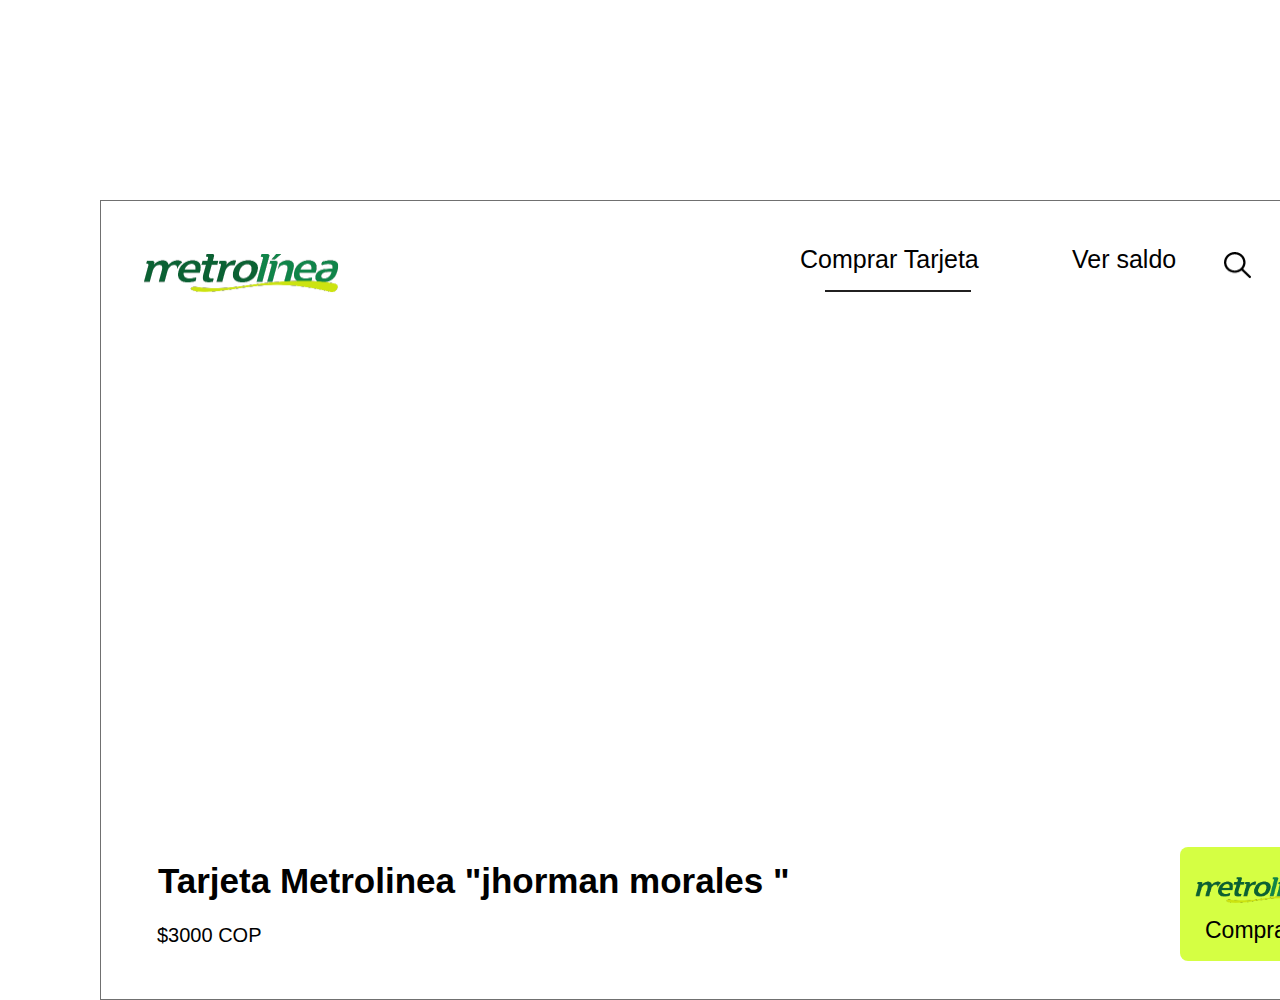
<file: ver saldo.html>
<!DOCTYPE html>
<html lang="en">
<head>
    <meta charset="UTF-8">
    <meta name="viewport" content="width=device-width, initial-scale=1.0">
    <title>Metro linea</title>
    <link rel="stylesheet" href="styles/style.css">
</head>

<body>
    <div class="principal">
        
        <img src="iamges/Rectangle 3.svg" alt="" class="rec-3">
        <img src="iamges/1200px-Metrolínea_logo.svg.png" alt="" class="logo">
        <img src="iamges/Line 1@2x.png" alt="" class="linea">
        <a class="comp" href="index.html">Comprar Tarjeta</a>
        <a class="sldo" href="ver saldo.html">Ver saldo</a>

        <img src="iamges/Icon ionic-ios-search.png" alt="" class="search">
        <img src="iamges/Icon feather-shopping-cart.png" alt="" class="cart">

        <img src="iamges/Metrolinea.png" alt="" class="targeta">
        <img src="iamges/Rectangle 2.svg" alt="" class="rectangle-2">
        <img src="iamges/Rectangle 1.png" alt="" class="rectangle-1">
        <img src="iamges/Icon ionic-ios-arrow-up.png" alt="" class="up">
        <img src="iamges/Icon ionic-ios-arrow-down.png" alt="" class="down">
        <p class="cant">valor</p>
        <p class="num04">$1000</p>
        <p class="num05">$1500</p>
        <p class="num06">$2000</p>
        <img src="iamges/1200px-Metrolínea_logo.svg.png" alt="" class="logo3">
        <p class="Compra">Comprar</p>
        <p class="p"><b>Tarjeta Metrolinea "jhorman morales "</b></p><br><p class="pp">$3000 COP</p>
      
    </div>
    
</body>
</html>
</file>
<file: styles/style.css>
*{
    height: 0;
    margin: 0;
    box-sizing: border-box;
    font-family: "Open Sans", sans-serif;
    
}
.body{
    top: 0px;
left: 0px;
width: 1600px;
height: 1200px;
/* UI Properties */
background: transparent linear-gradient(180deg, var(--unnamed-color-ffffff) 0%, #E6E6E6 21%, #808080 100%) 0% 0% no-repeat padding-box;
background: transparent linear-gradient(180deg, #FFFFFF 0%, #E6E6E6 21%, #808080 100%) 0% 0% no-repeat padding-box;
opacity: 1;
}
.principal{
    align-content: center;
}

.rec-3{
    top: 200px;
    left: 100px;
    width: 1400px;
    height: 800px;
    position: absolute;
    z-index: -1;
}
.logo{
    background-color: white;
    top: 252px;
    left: 143px;
    width: 196px;
    height: 43px;
    position: absolute;
    z-index: 1;

 }

a{
    text-decoration: none;
    color: black;
}

.linea{
    top: 290px;
    left: 825px;
    width: 146px;
    height: 2px;
    position: absolute;
    z-index: 1;
}

.comp{
    background-color: white;
    font-size: 25px;
    top: 245px;
    left: 800px;
    position: absolute;
    z-index: 1;
}

.sldo{
    font-size: 25px;
    top: 245px;
    left: 1072px;
    width: 132px;
    height: 41px;
    position: absolute;
    z-index: 1;
}

.search{
    top: 252px;
    left: 1224px;
    width: 27px;
    height: 27px;
    position: absolute;
    z-index: 1;
}

.cart{
    top: 252px;
    left: 1324px;
    width: 33px;
    height: 32px;
    position: absolute;
    z-index: 1;
}


.tarjeta{
    top: 322px;
    left: 227px;
    width: 884px;
    height: 497px;
    position: absolute;
    z-index: 1;
}

.rectangle-2{
    top: 847px;
    left: 1180px;
    width: 160px;
    height: 114px;
    position: absolute;
    z-index: 1;
}

.logo3{
    top: 876px;
    left: 1195px;
    width: 129px;
    height: 29px;
    position: absolute;
    z-index: 1;

}
.Compra{
    font-size: 23px;
    top: 917px;
    left: 1205px;
    width: 111px;
    height: 36px;
    position: absolute;
    z-index: 1;
}

.rectangle-1{
    top: 200px;
    left: 1390px;
    width: 110px;
    height: 800px;
    position: absolute;
    z-index: 1;

}



.up{
    top: 240px;
    left: 1433px;
    width: 24px;
    height: 14px;
    position: absolute;
    z-index: 1;
}

.down{
    top: 946px;
    left: 1433px;
    width: 24px;
    height: 14px;
    position: absolute;
    z-index: 1;
}

.cant{
    font-size: 20px;
    color: white;
    top: 349px;
    left: 1403px;
    width: 84px;
    height: 27px;
    position: absolute;
    z-index: 1;
    
}

.num04{
    color: rgb(151, 150, 150);
    font-size: 20px;
    top: 507px;
    left: 1430px;
    width: 23px;
    height: 187px;
    position: absolute;
    z-index: 1;
}

.num05{
    color: white;
    font-size: 20px;
    top: 600px;
    left: 1430px;
    width: 23px;
    height: 187px;
    position: absolute;
    z-index: 1;
}

.num06{
    color: rgb(151, 150, 150);
    font-size: 20px;
    top: 697px;
    left: 1430px;
    width: 23px;
    height: 187px;
    position: absolute;
    z-index: 1;
}

.p{
    font-size: 35px;
    top: 861px;
    left: 158px;
    width: 716px;
    height: 55px;
    position: absolute;
    z-index: 1;
}

.pp{
    font-size: 20px;
    top: 924px;
    left: 157px;
    width: 139px;
    height: 37px;
    position: absolute;
    z-index: 1;
}

.bt{

}
</file>
